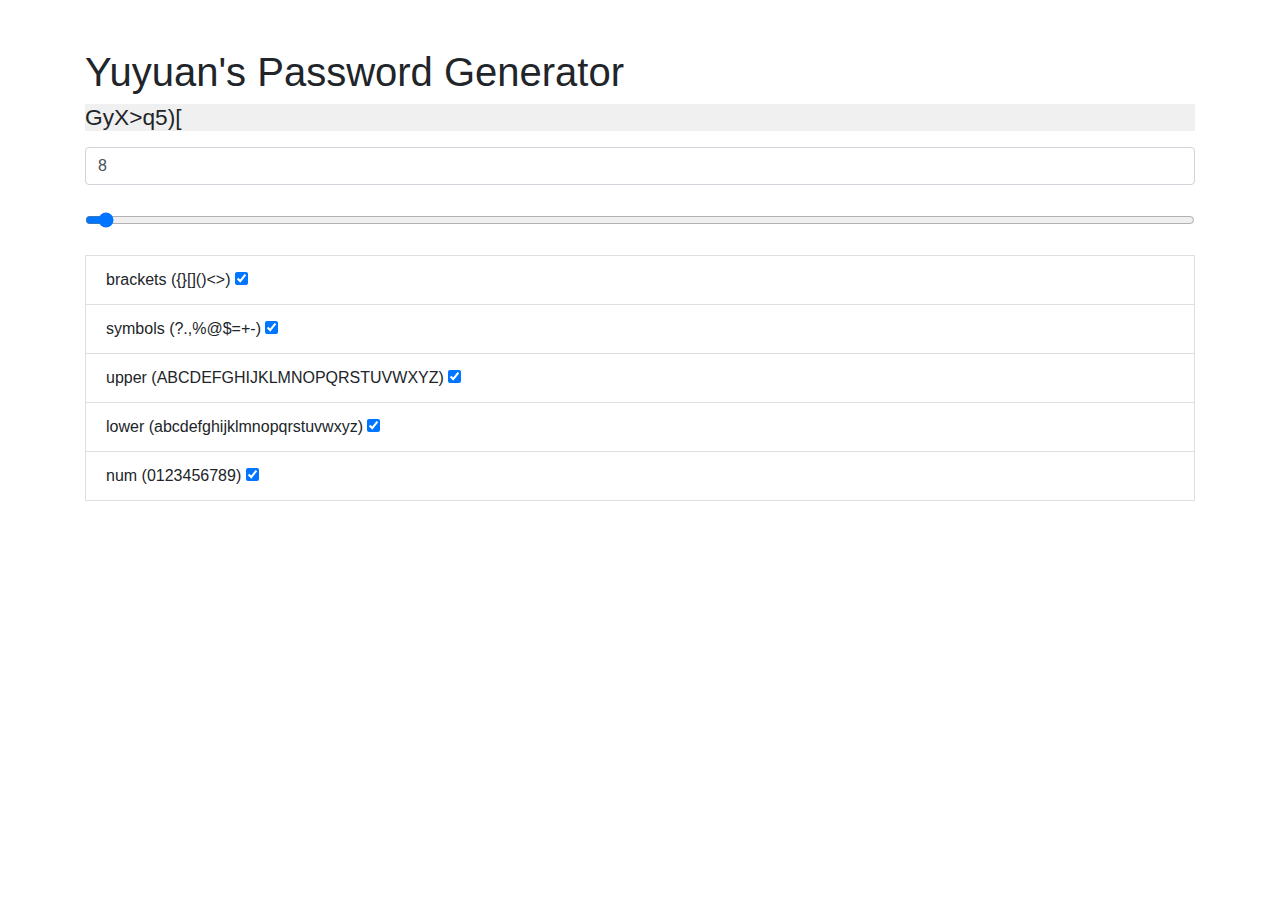
<file: index.html>
<!DOCTYPE html>
<html lang="fr">

<head>
    <meta charset="UTF-8">
    <meta name="viewport" content="width=device-width, initial-scale=1.0">
    <title>Password</title>
    <link rel="stylesheet" href="https://stackpath.bootstrapcdn.com/bootstrap/4.5.2/css/bootstrap.min.css">
</head>

<body>

    <div class="container mt-5">
        <h1>Yuyuan's Password Generator </h1>
        <h2></h2>
        <p id="displayer" class="display-4" style="font-size: 1.42rem;"></p>

        <div class="form-group">
            <input type="number" id="size" class="form-control" min="8" max="50" value="8" />
        </div>

        <div class="form-group">
            <input type="range" id="slider" class="form-control" min="8" max="50" value="8" />
        </div>

        <div id="options"></div>
    </div>

</body>
<script src="src/password.js"></script>
<script src="main.js"></script>

</html>
</file>
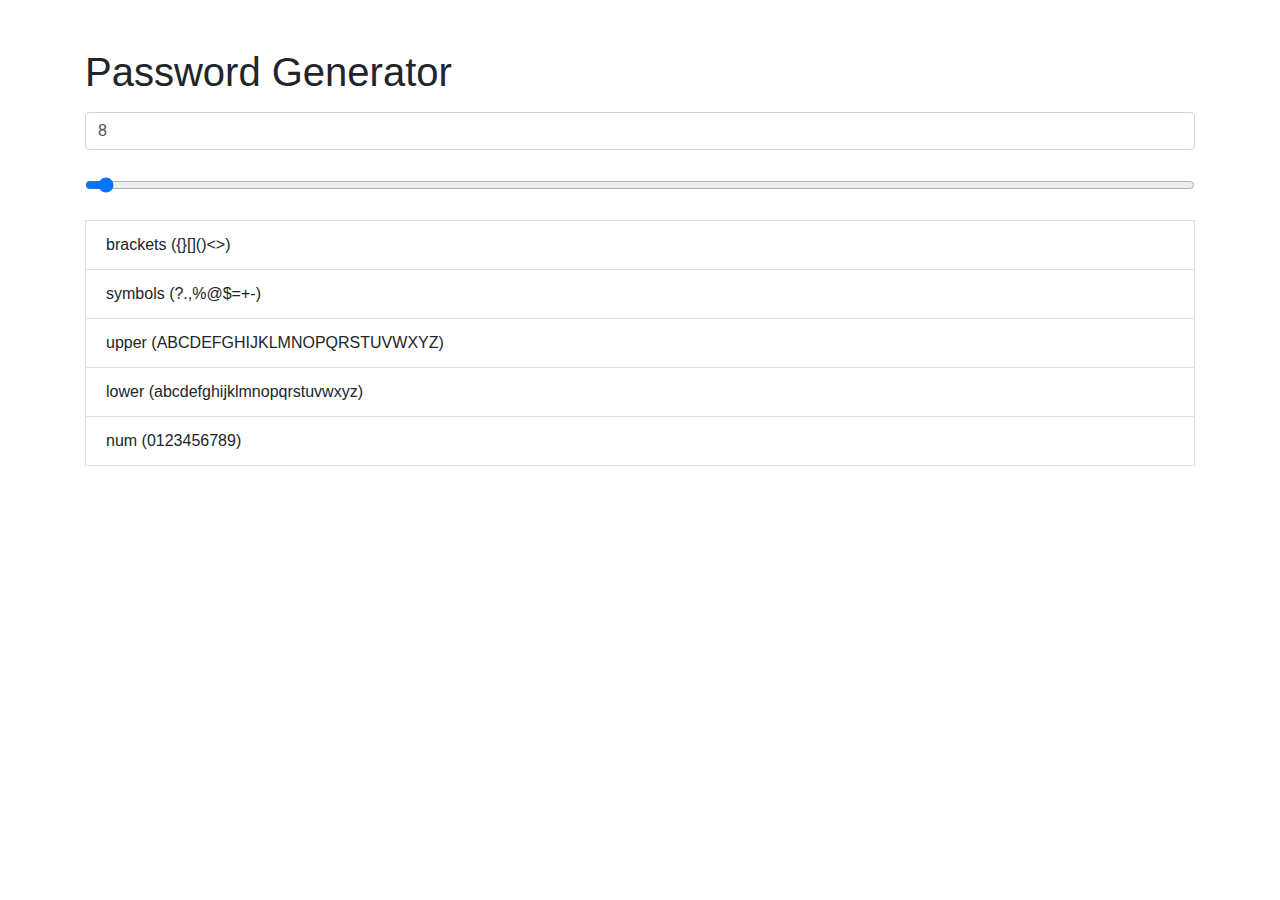
<file: Projet Générateur de MDP/index.html>
<!DOCTYPE html>
<html lang="fr">

<head>
    <meta charset="UTF-8">
    <meta name="viewport" content="width=device-width, initial-scale=1.0">
    <title>Password</title>
    <link rel="stylesheet" href="https://stackpath.bootstrapcdn.com/bootstrap/4.5.2/css/bootstrap.min.css">
</head>

<body>

    <div class="container mt-5">
        <h1>Password Generator</h1>

        <p id="displayer" class="display-4"></p>

        <div class="form-group">
            <input type="number" id="size" class="form-control" min="8" max="50" value="8" />
        </div>

        <div class="form-group">
            <input type="range" id="slider" class="form-control" min="8" max="50" value="8" />
        </div>

        <div id="options"></div>
    </div>

</body>
<script src="src/password.js"></script>
<script src="main.js"></script>

</html>
</file>
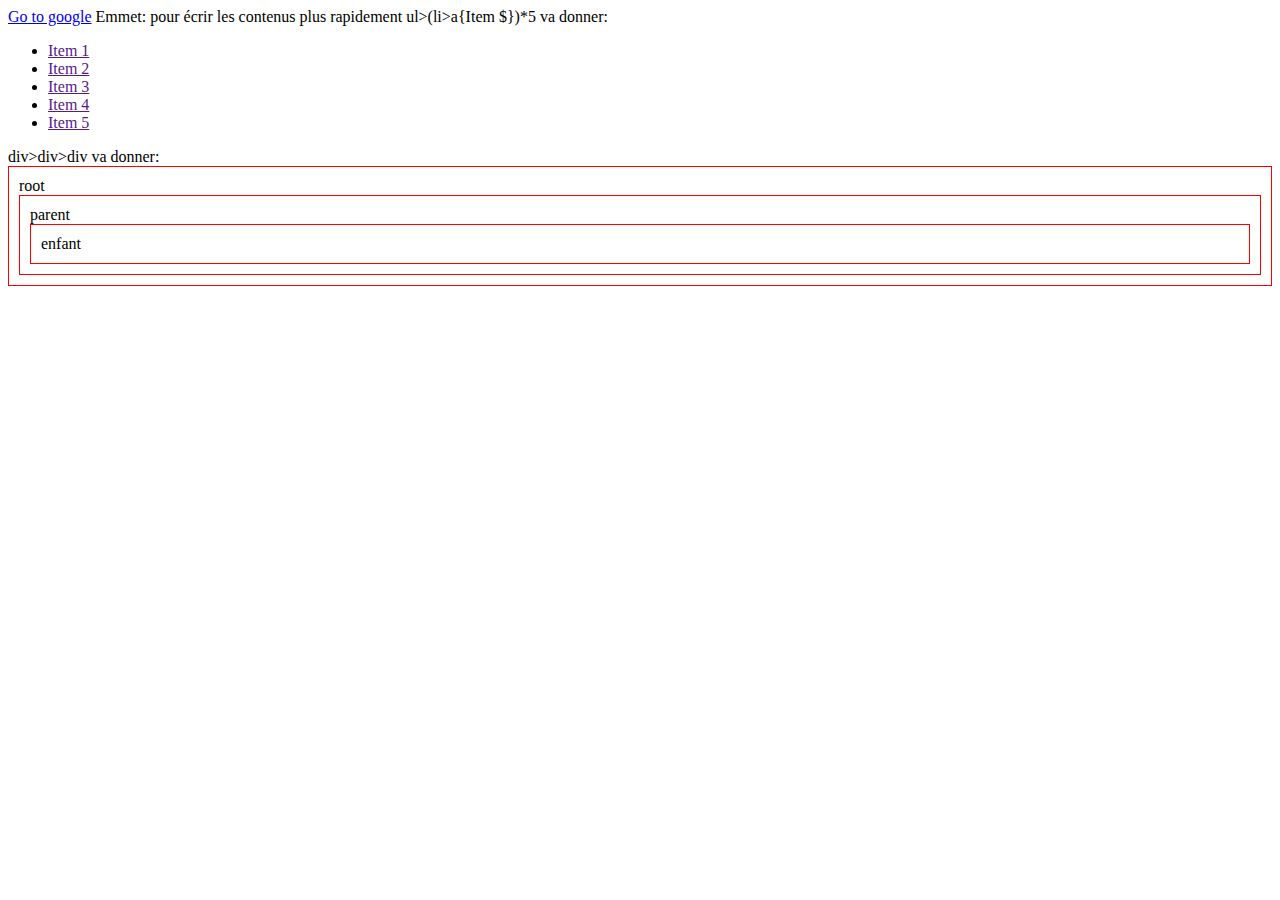
<file: cours/events/index.html>
<!DOCTYPE html>
<html lang="en">

<head>
    <meta charset="UTF-8">
    <meta name="viewport" content="width=device-width, initial-scale=1.0">
    <title>Events</title>
</head>

<body>

    <a href="http://google.com" id="link">Go to google</a>

    Emmet: pour écrir les contenus plus rapidement

    ul>(li>a{Item $})*5 va donner:
    <ul>
        <li><a href="">Item 1</a></li>
        <li><a href="">Item 2</a></li>
        <li><a href="">Item 3</a></li>
        <li><a href="">Item 4</a></li>
        <li><a href="">Item 5</a></li>
    </ul>

    div>div>div va donner:

    <div id="root">
        root
        <div id="parent">
            parent
            <div id="enfant">
                enfant
            </div>
        </div>
    </div>


    <script>
        const a = document.querySelector('#link');
        const root = document.querySelector('#root');
        const parent = document.querySelector('#parent');
        const enfant = document.querySelector('#enfant');

        a.addEventListener('click', e =>{
            e.preventDefault(); // ça vaut dire que ton evenement ne m'interesse pas
            alert('nonono');
            window.location = 'https://bing.com'; // et je redirige sur un autre chemin
        });

        // Target c'est 
        // la direction ( donc la 3ème parametre du addEventListener()) determine si on va chercher les parants de cette élément ou pas 
        // si true, quand on a un evenement(du meme type), il va aller chercher les parents 
        // si false, la propagation va pas se déclencher
        
        // 
        const direction = false;

        root.addEventListener('click', e => {
            alert(root.id);
        }, direction);

        parent.addEventListener('click', e => {
            alert(parent.id);
            e.stopPropagation(); // pour stoper le propagation
        }, direction);

        enfant.addEventListener('click', e => {
            alert(enfant.id);
        }, direction);
    </script>
</body>

<style>
    div{
        border: 1px solid red;
        padding: 10px;
    }
</style>
</html>
</file>
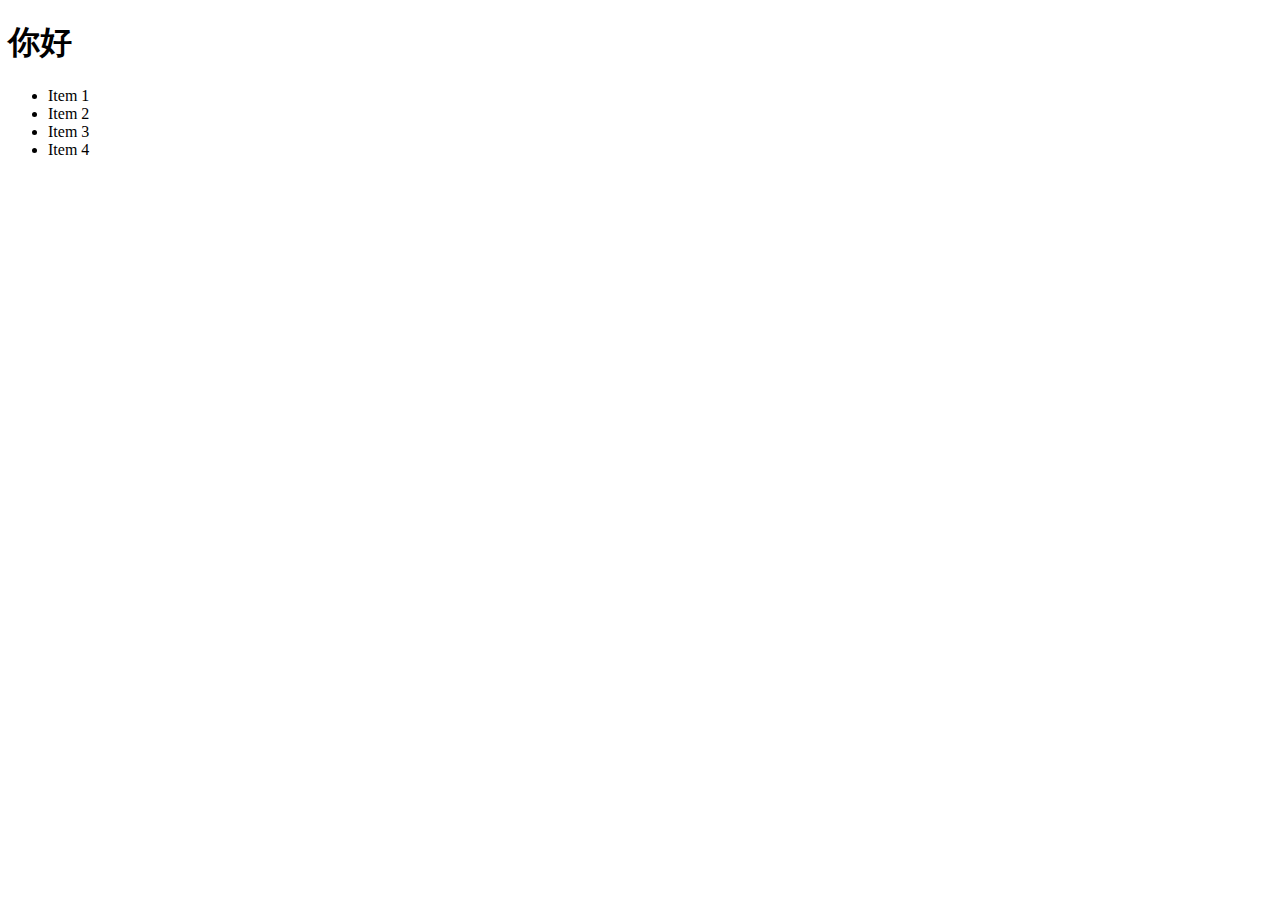
<file: cours/jquery/index.html>
<!DOCTYPE html>
<html lang="en">
<head>
    <meta charset="UTF-8">
    <meta name="viewport" content="width=device-width, initial-scale=1.0">
    <title>Jquery</title>
</head>
<body>
    <h1>Jquery</h1>

    <ul>
        <li>Item 1</li>
        <li>Item 2</li>
        <li>Item 3</li>
        <li>Item 4</li>
    </ul>
    
    <script src='src/api.js'></script>
    <script src="main.js"></script>
</body>




<style>
    myStyle {
        background:red;
    }
</style>

</html>
</file>
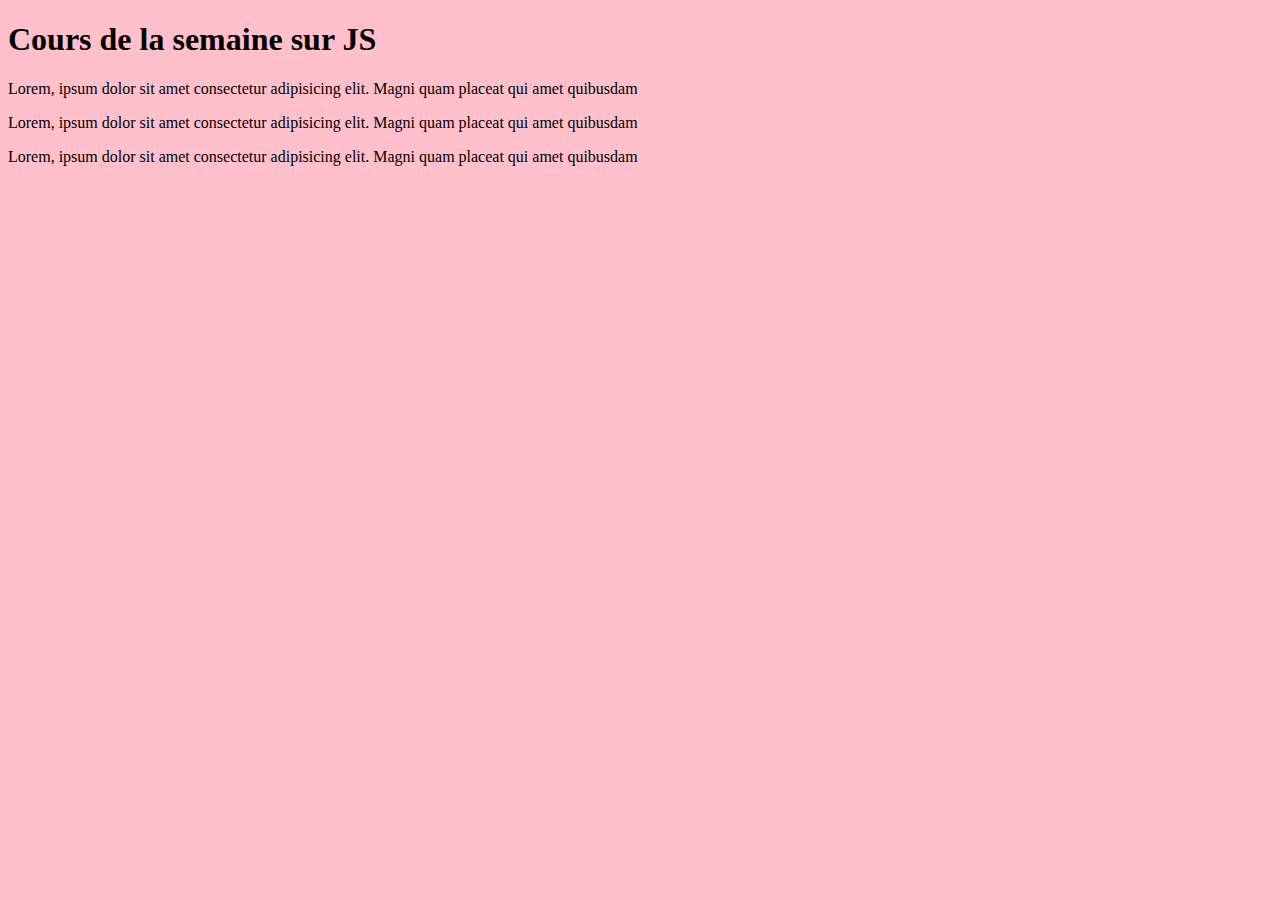
<file: Cours.html>
<!DOCTYPE html>
<html lang="en">

<head>
    <meta charset="UTF-8">
    <meta name="viewport" content="width=device-width, initial-scale=1.0">
    <title>Cours de la semaine sur JS</title>
</head>

<body>
    <h1 id='titre'>Cours de la semaine sur JS</h1>
    <p id='text'>Lorem, ipsum dolor sit amet consectetur adipisicing elit. Magni quam placeat qui amet quibusdam
        debitis
        vitae. Eos, pariatur iure, corporis reiciendis sed officia sunt consequuntur consequatur quidem assumenda illum
        ducimus nam laboriosam molestias obcaecati, nihil voluptatibus quia. Ipsa provident quam debitis distinctio,
        magnam amet modi molestias aliquam, facilis, deserunt harum cum exercitationem. Reprehenderit esse in soluta
        molestias, iure atque, vero odio aperiam sit amet nostrum quis magni tempora repellat necessitatibus delectus
        qui suscipit similique. Error, rerum dicta! Perspiciatis facilis deleniti minima aliquid ipsam modi,
        repellendus, officiis tempora ipsum quod voluptas quis quam error rem, velit nesciunt temporibus quibusdam
        ratione. Quia!</p>
    <p id='text'>Lorem, ipsum dolor sit amet consectetur adipisicing elit. Magni quam placeat qui amet quibusdam
        debitis
        vitae. Eos, pariatur iure, corporis reiciendis sed officia sunt consequuntur consequatur quidem assumenda illum
        ducimus nam laboriosam molestias obcaecati, nihil voluptatibus quia. Ipsa provident quam debitis distinctio,
        magnam amet modi molestias aliquam, facilis, deserunt harum cum exercitationem. Reprehenderit esse in soluta
        molestias, iure atque, vero odio aperiam sit amet nostrum quis magni tempora repellat necessitatibus delectus
        qui suscipit similique. Error, rerum dicta! Perspiciatis facilis deleniti minima aliquid ipsam modi,
        repellendus, officiis tempora ipsum quod voluptas quis quam error rem, velit nesciunt temporibus quibusdam
        ratione. Quia!</p>
    <p id='text'>Lorem, ipsum dolor sit amet consectetur adipisicing elit. Magni quam placeat qui amet quibusdam
        debitis
        vitae. Eos, pariatur iure, corporis reiciendis sed officia sunt consequuntur consequatur quidem assumenda illum
        ducimus nam laboriosam molestias obcaecati, nihil voluptatibus quia. Ipsa provident quam debitis distinctio,
        magnam amet modi molestias aliquam, facilis, deserunt harum cum exercitationem. Reprehenderit esse in soluta
        molestias, iure atque, vero odio aperiam sit amet nostrum quis magni tempora repellat necessitatibus delectus
        qui suscipit similique. Error, rerum dicta! Perspiciatis facilis deleniti minima aliquid ipsam modi,
        repellendus, officiis tempora ipsum quod voluptas quis quam error rem, velit nesciunt temporibus quibusdam
        ratione. Quia!</p>
    <script>
        const f3 = (a, b) => a + b;
        console.log(f3(3, 5));

        const body = document.querySelector('body');
        body.addEventListener('click', onClick());


        function onClick() {
            alert('Aiieee !')
        }

        //const p = document.getElementById('test');
        //p.textContent = p.textContent.substr(0, 60) + '...';

        /* =======================================================================
         TP: creation d'une méthode truncate un integer en prenant comme parametre 
        ==========================================================================*/
       
        String.prototype.truncate = function (i) {
            // this.textContent = this.textContent.substr(0, i) + '...';
            //return this.textContent;
            return this.substr(0, i);
        };

        // il faut utiliser innerHTML ou textContent pour obtenir le text des élements selectionnées
        //  -------------------- 1) par innerHTML:
        for (let p of document.querySelectorAll("p")) {
            p.innerHTML = p.innerHTML.truncate(100);
        }
        /* ------------------- 2) par textContent: 
                for (let p of document.querySelectorAll("p")) {
                    p.textContent = p.textContent.truncate(10);
                }
        */

    </script>
    <script src="Cours.js"></script>

</body>
<style>
    body {
        background-color: pink;
    }
</style>

</html>
</file>
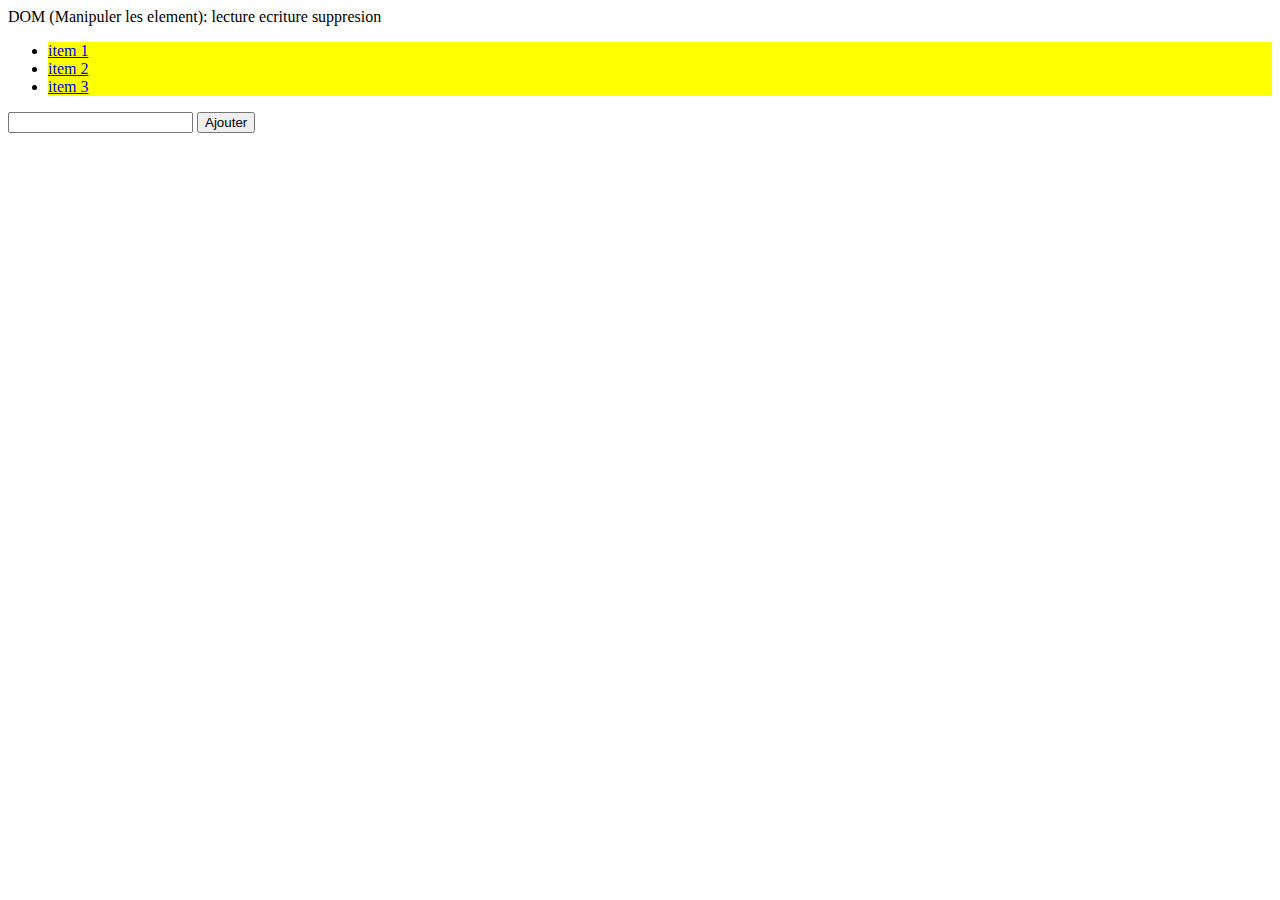
<file: cours/DOM/DOM.html>
<!DOCTYPE html>
<html lang="fr">
<head>
    <meta charset="UTF-8">
    <meta name="viewport" content="width=device-width, initial-scale=1.0">
    <title>DOM</title>
</head>
<body>
    DOM (Manipuler les element):
    lecture
    ecriture
    suppresion 
    <ul id='items'>
        <li><a href="item 1">item 1</a></li>
        <li><a href="item 2">item 2</a></li>
        <li><a href="item 3">item 3</a></li>
    </ul>
    <ul id='todo'></ul>
    <ul id='done'></ul>

    <input type="text" id='inuputText'></input>
    <button type="button" id="button">Ajouter</button>

</body>

<script src="main_Dom.js"></script>
</html>
</file>
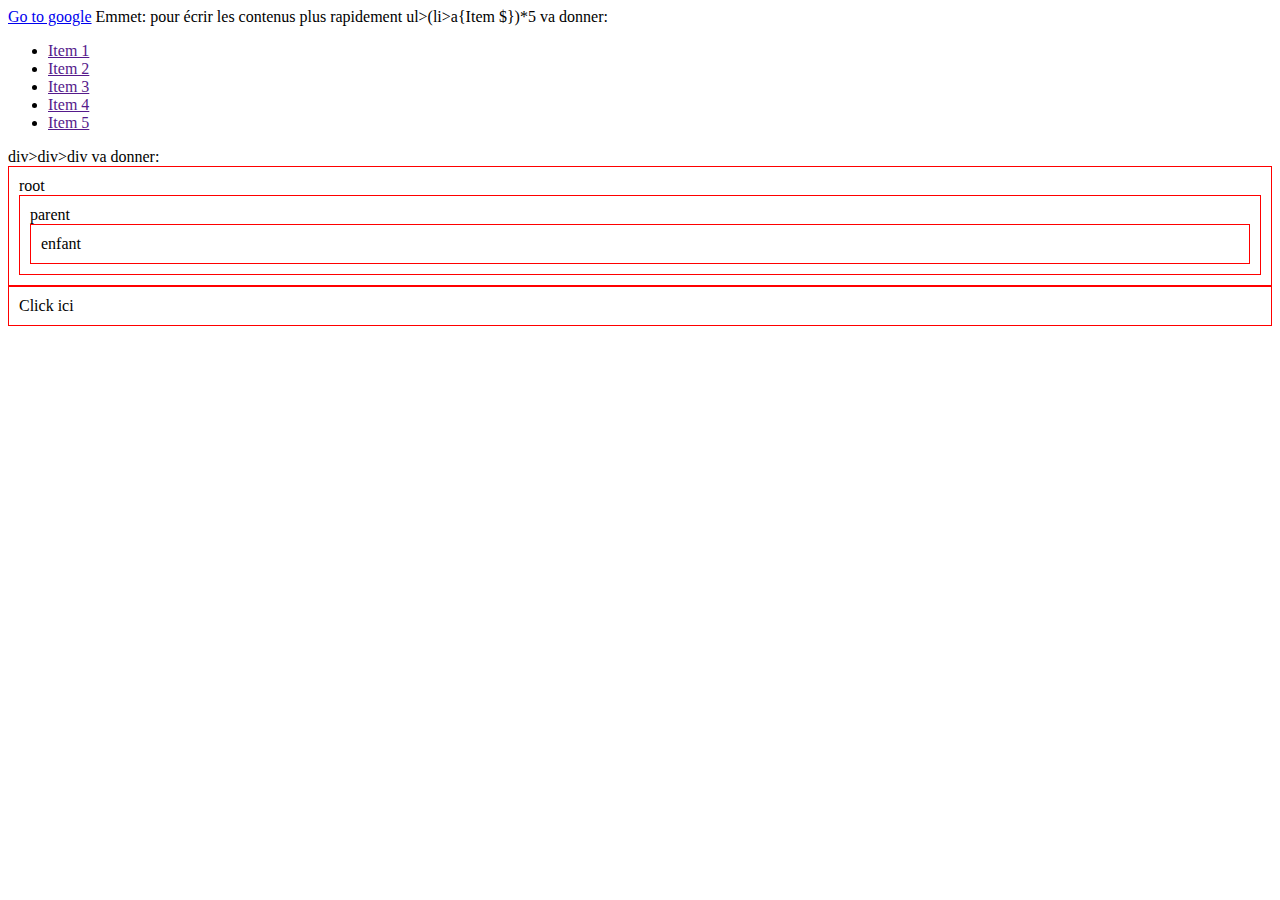
<file: cours/events/events.html>
<!DOCTYPE html>
<html lang="en">

<head>
    <meta charset="UTF-8">
    <meta name="viewport" content="width=device-width, initial-scale=1.0">
    <title>Events</title>
</head>

<body>

    <a href="http://google.com" id="link">Go to google</a>

    Emmet: pour écrir les contenus plus rapidement

    ul>(li>a{Item $})*5 va donner:
    <ul>
        <li><a href="">Item 1</a></li>
        <li><a href="">Item 2</a></li>
        <li><a href="">Item 3</a></li>
        <li><a href="">Item 4</a></li>
        <li><a href="">Item 5</a></li>
    </ul>

    div>div>div va donner:

    <div id="root">
        root
        <div id="parent">
            parent
            <div id="enfant">
                enfant
            </div>
        </div>
    </div>

    <div onclick="alert('onclick')">Click ici</div>


    <script>
        const a = document.querySelector('#link');
        const root = document.querySelector('#root');
        const parent = document.querySelector('#parent');
        const enfant = document.querySelector('#enfant');

        a.addEventListener('click', e =>{
            e.preventDefault(); // ça vaut dire que ton evenement ne m'interesse pas
            alert('nonono');
            window.location = 'https://bing.com'; // et je redirige sur un autre chemin
        });

        // Target c'est 
        // la direction ( donc la 3ème parametre du addEventListener()) determine si on va chercher les parants de cette élément ou pas 
        // si true, quand on a un evenement(du meme type), il va aller chercher les parents 
        // si false, la propagation va pas se déclencher
        
        // 
        const direction = false;

        root.addEventListener('click', e => {
            alert(root.id);
        }, direction);

        parent.addEventListener('click', e => {
            alert(parent.id);
            e.stopPropagation(); // pour stoper le propagation
        }, direction);

        enfant.addEventListener('click', e => {
            alert(enfant.id);
        }, direction);
    </script>
</body>

<style>
    div{
        border: 1px solid red;
        padding: 10px;
    }
</style>
</html>
</file>
